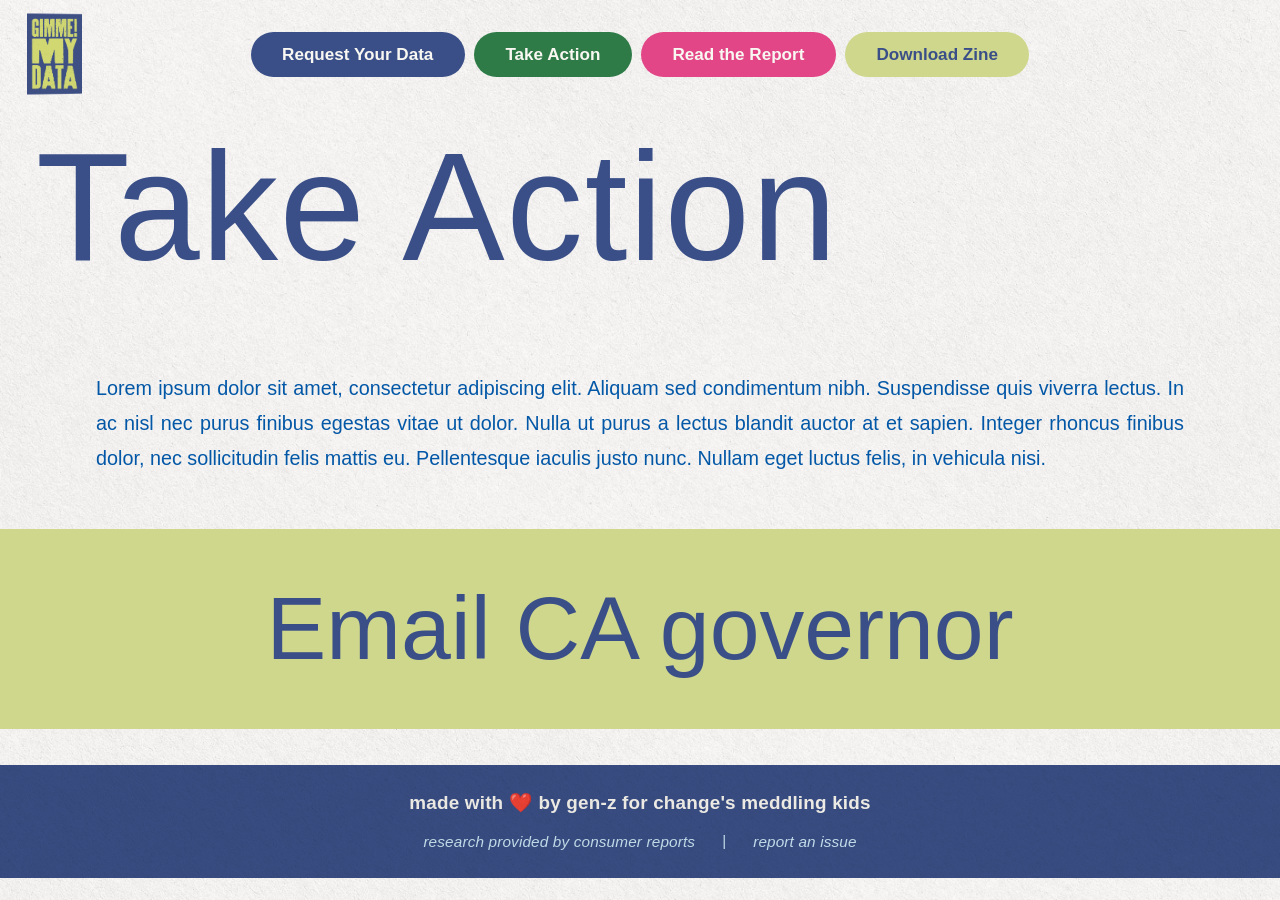
<file: take-action.html>
<!doctype html>
<html lang="en">
  <head>
    <meta charset="UTF-8" />
    <meta
      name="viewport"
      content="width=device-width, initial-scale=1.0, viewport-fit=cover, interactive-widget=resizes-content"
    />
    <title>Take Action | What's Your Data Mass Index?</title>
    <!-- Google tag (gtag.js) -->
    <script
      async
      src="https://www.googletagmanager.com/gtag/js?id=G-CVJGT09L8F"
    ></script>
    <script>
      window.dataLayer = window.dataLayer || [];
      function gtag() {
        dataLayer.push(arguments);
      }
      gtag("js", new Date());

      gtag("config", "G-CVJGT09L8F");
    </script>
    <meta
      name="description"
      content="Take action against surveillance pricing — email the California governor and demand a ban."
    />
    <link rel="preconnect" href="https://fonts.googleapis.com" />
    <link rel="preconnect" href="https://fonts.gstatic.com" crossorigin />
    <link
      href="https://fonts.googleapis.com/css2?family=Bebas+Neue&family=Source+Sans+3:wght@400;600&display=swap"
      rel="stylesheet"
    />
    <link rel="icon" href="favicon.ico" sizes="16x16 32x32 48x48" />
    <link rel="apple-touch-icon" href="images/favicon-180.png" />
    <link rel="stylesheet" href="style.css" />
  </head>
  <body>
    <div class="page">
      <!-- Background texture -->
      <div class="bg-texture" aria-hidden="true">
        <img
          src="images/background-texture.jpg"
          alt="background image texture paper"
        />
      </div>

      <!-- Nav bar -->
      <header class="nav-bar">
        <a href="index.html#content" class="nav-logo-link"
          ><img
            src="images/gimme%20my%20data%20logo%20wip.png"
            alt="Gimme My Data — home"
            class="nav-logo"
        /></a>
        <div class="nav-frame">
          <nav class="nav-pills">
            <a href="request-your-data.html" class="pill pill-navy"
              ><span class="draw-underline">Request Your Data</span></a
            >
            <!-- <a href="take-action.html" class="pill pill-green"> -->
            <a
              href="https://speak4.app/lp/7q013s5y?utm_source=gz4c"
              target="_blank"
              rel="noopener"
              class="pill pill-green"
              ><span class="draw-underline">Take Action</span></a
            >
            <a
              href="https://www.consumerreports.org/make-the-price-right/
"
              class="pill pill-pink"
              target="_blank"
              rel="noopener"
              ><span class="draw-underline">Read the Report</span></a
            >
            <a href="images/GIMMEMYDATA_Zine.png"
              taret="_blank"
              class="pill pill-lime"
              ><span class="draw-underline">Download Zine</span></a
            >
          </nav>
        </div>
      </header>

      <main class="subpage-main">
        <!-- Hero headline -->
        <section class="hero">
          <h1 class="headline">Take Action</h1>
        </section>

        <!-- Body text -->
        <section class="body-text container">
          <p>
            Lorem ipsum dolor sit amet, consectetur adipiscing elit. Aliquam sed
            condimentum nibh. Suspendisse quis viverra lectus. In ac nisl nec
            purus finibus egestas vitae ut dolor. Nulla ut purus a lectus
            blandit auctor at et sapien. Integer rhoncus finibus dolor, nec
            sollicitudin felis mattis eu. Pellentesque iaculis justo nunc.
            Nullam eget luctus felis, in vehicula nisi.
          </p>
        </section>

        <!-- CTA block -->
        <div class="color-blocks">
          <a
            href="https://genzforchange.org"
            target="_blank"
            rel="noopener noreferrer"
            class="color-block block-lime"
            data-testid="link-email-now"
          >
            <span class="block-cta"
              ><span class="draw-underline">Email CA governor</span></span
            >
          </a>
        </div>
      </main>

      <!-- Footer bar -->
      <footer class="footer-bar">
        <a
          href="https://genzforchange.org/"
          target="_blank"
          class="footer-link"
          data-testid="link-footer-credit"
        >
          <span class="footer-credit draw-underline"
            >made with ❤️ by gen-z for change's meddling kids</span
          >
        </a>

        <div class="footer-secondary">
          <a
            href="https://www.consumerreports.org/make-the-price-right/"
            target="_blank"
            class="footer-link"
            data-testid="link-footer-cr"
          >
            <span class="footer-secondary-credit"
              >research provided by consumer reports</span
            >
          </a>
          <span class="footer-dot" aria-hidden="true">|</span>
          <a
            href="https://airtable.com/appoqjcdQLQO9q2tL/pag53Z9THFAOwPLtT/form"
            target="_blank"
            class="footer-link"
            data-testid="link-footer-report"
          >
            <span class="footer-secondary-credit">report an issue</span>
          </a>
        </div>
      </footer>
    </div>

    <script src="script.js"></script>
  </body>
</html>
</file>
<file: style.css>
*, *::before, *::after {
  box-sizing: border-box;
  margin: 0;
  padding: 0;
}

/* ──
font-family: thunderhouse-pro, sans-serif;
font-family: avenir-lt-pro, sans-serif;
── */

:root {
  --cream:  #f8f7f2;
  --navy:   #3a4f88;
  --blue:   #0357a7;
  --green:  #2e7b47;
  --pink:   #e24687;
  --lime:   #cfd78c;
  --sky:    #cae7f7;
  --orange: #ff6348;
}

html, body {
  background-color: var(--cream);
  color: var(--blue);
  font-family: 'avenir-lt-pro', sans-serif;
  font-size: 18px;
  line-height: 1.6;
  min-height: 100vh;
  min-height: 100svh;
  text-wrap: pretty;
}

/* ── page wrapper ── */
.page {
  position: relative;
  margin: 0 auto;
  /* overflow-x: clip prevents the horizontal scrollbar from the rotated zine
     WITHOUT creating a scroll container (which `overflow: hidden` would),
     so descendant position: sticky (the pinned intro stage) still works. */
  overflow-x: clip;
}

/* ── background texture: full-bleed, fixed, covers whole viewport ── */
.bg-texture {
  position: fixed;
  inset: 0;
  width: 100vw;
  /* span the LARGE viewport so the texture still covers the strip revealed
     when the mobile URL/tab bar collapses (top or bottom placement) */
  height: 100vh;
  height: 100lvh;
  z-index: 0;
  pointer-events: none;
  overflow: hidden;
}
.bg-texture img {
  width: 100%;
  height: 100%;
  object-fit: cover;
  object-position: center;
  mix-blend-mode: multiply;
  opacity: 0.5;
  display: block;
}

/* ── everything above the texture ── */
.page > *:not(.bg-texture) {
  position: relative;
  z-index: 1;
}

/* ── container ── */
.container {
  max-width: 1160px;
  margin: 0 auto;
  padding: 0 2rem;
}

/* ──────────────────────────────
   NAV BAR
────────────────────────────── */
.nav-bar {
  padding: 1.25rem 2rem;
  text-align: center;
}

.nav-frame {
  display: inline-flex;
  padding: 0.5rem 1rem;
  max-width: 100%;
}

.nav-pills {
  display: flex;
  align-items: center;
  justify-content: center;
  gap: 0.5rem;
  flex-wrap: wrap;
}

.nav-bar {
  position: relative;
}

.nav-logo-link {
  position: absolute;
  left: 1.5rem;
  top: 50%;
  transform: translateY(-50%);
  display: inline-flex;
  align-items: center;
  cursor: pointer;
  transition: opacity 0.2s, transform 0.2s;
}
.nav-logo-link:hover {
  opacity: 0.85;
  transform: translateY(-50%) scale(1.04);
}
.nav-logo {
  height: 4.5rem;
  width: auto;
  display: block;
  mix-blend-mode: multiply;
}

/* Tablet & below: the centered pill row would collide with the
   absolutely-positioned logo, so put the logo back in normal flow
   (left-aligned) and stack the pills centered beneath it. */
@media (max-width: 1100px) {
  .nav-bar {
    display: flex;
    flex-direction: column;
    align-items: center;
    gap: 0.75rem;
    padding: 1rem 1.25rem;
  }
  .nav-logo-link {
    position: static;
    transform: none;
    align-self: flex-start;
  }
  .nav-logo-link:hover {
    transform: scale(1.04);
  }
  .nav-logo {
    height: 3.5rem;
  }
}

.pill {
  display: inline-block;
  padding: 0.5rem 1.75rem;
  border-radius: 100px;
  text-decoration: none;
  color: var(--cream);
  font-weight: 600;
  font-size: 0.95rem;
  mix-blend-mode: multiply;
  transition: opacity 0.2s;
}
.pill:hover { opacity: 0.85; }

.pill-navy  { background-color: var(--navy); }
.pill-green { background-color: var(--green); }
.pill-pink  { background-color: var(--pink); }
.pill-lime  { background-color: var(--lime); color: var(--navy); }
.pill-blue  { background-color: var(--blue); }

@media (max-width: 700px) {
  .nav-logo {
    height: 3rem;
  }
  .nav-frame {
    padding: 0.35rem 0.5rem;
  }
  .pill {
    padding: 0.4rem 1.1rem;
    font-size: 0.85rem;
  }
}

/* ──────────────────────────────
   HERO HEADLINE
────────────────────────────── */
.hero {
  padding: 1.5rem 2rem 2rem;
}

.headline {
  font-family: 'thunderhouse-pro', sans-serif;
  font-size: clamp(5rem, 12vw, 11.75rem);
  line-height: 0.95;
  color: var(--navy);
  mix-blend-mode: multiply;
  letter-spacing: 0.01em; 
  text-indent: 0;
  font-weight: 400;
}
.headline br { display: block; }

/* ──────────────────────────────
   INTRO PARAGRAPH
────────────────────────────── */
.intro-text {
  padding: 1.5rem 2rem 2.5rem;
  text-align: justify;
  font-size: 1.1rem;
  line-height: 1.75;
  color: var(--blue);
  mix-blend-mode: multiply;
}

/* ──────────────────────────────
   TWO COLOR BLOCKS
────────────────────────────── */
.color-blocks {
  display: flex;
}

.color-block {
  flex: 1;
  min-height: 200px;
  display: flex;
  align-items: center;
  justify-content: center;
  mix-blend-mode: multiply;
}

.block-lime { background-color: var(--lime); }
.block-sky  { background-color: var(--sky); }

.color-block {
  text-decoration: none;
  transition: opacity 0.2s;
}
.color-block:hover { opacity: 0.9; }

.block-cta {
  font-family: 'thunderhouse-pro', sans-serif;
  font-size: clamp(3rem, 7vw, 5.5rem);
  color: var(--navy);
  text-align: center;
  line-height: 1;
  font-weight: 400;
}

/* ──────────────────────────────
   DRAWN-UNDERLINE HOVER ANIMATION
────────────────────────────── */
.draw-underline {
  position: relative;
  display: inline-block;
}
.draw-underline::after {
  content: "";
  position: absolute;
  left: 0;
  bottom: -0.08em;
  width: 100%;
  height: 0.08em;
  min-height: 2px;
  background-color: currentColor;
  border-radius: 2px;
  transform: scaleX(0);
  transform-origin: left center;
  transition: transform 0.4s ease;
}
.pill:hover .draw-underline::after,
.pill:focus-visible .draw-underline::after,
.color-block:hover .draw-underline::after,
.color-block:focus-visible .draw-underline::after,
.footer-link:hover .draw-underline::after,
.footer-link:focus-visible .draw-underline::after {
  transform: scaleX(1);
}

/* ──────────────────────────────
   BODY TEXT
────────────────────────────── */
.body-text {
  padding: 3rem 2rem;
  text-align: justify;
  font-size: 1.1rem;
  line-height: 1.75;
  color: var(--blue);
  mix-blend-mode: multiply;
}

.body-text p + p {
  margin-top: 1.25rem;
}

/* ──────────────────────────────
   ZINE SECTION
────────────────────────────── */
.page > .zine-section {
  position: relative;
  z-index: 3;
  display: flex;
  align-items: center;
  justify-content: center;
  gap: 3rem;
  padding: 3rem 2rem;
  flex-wrap: wrap;
}

.zine-cta-wrap {
  flex: 1;
  min-width: 260px;
  max-width: 550px;
}

.zine-cta {
  font-family: 'thunderhouse-pro', sans-serif;
  font-size: clamp(3rem, 7vw, 6rem);
  color: var(--pink);
  line-height: 1.05;
  text-align: center;
  transform: rotate(-2deg);
  display: inline-block;
  font-weight: 400
}

.zine-image-wrap {
  flex: 0 0 auto;
  position: relative;
  z-index: 2;
  margin-bottom: -9rem;
  transform: rotate(2deg);
  box-shadow: 0 4px 4px rgba(0,0,0,0.25);
}

.zine-image {
  display: block;
  width: 100%;
  max-width: 376px;
  height: auto;
  object-fit: cover;
}

/* ──────────────────────────────
   BOTTOM SPLIT
────────────────────────────── */
.bottom-split {
  display: flex;
  min-height: 236px;
}

.bottom-left {
  flex: 1;
  padding: 2.5rem 2rem;
}

.bottom-left .body-text-blue {
  font-size: 1.1rem;
  line-height: 1.75;
  color: var(--blue);
  text-align: justify;
  mix-blend-mode: multiply;
}

.bottom-right {
  flex: 0 0 44%;
}

.block-pink {
  /* background-color: var(--pink); */
  mix-blend-mode: multiply;
}

/* ──────────────────────────────
   FOOTER BAR
────────────────────────────── */
.footer-bar {
  background-color: var(--navy);
  mix-blend-mode: multiply;
  min-height: 80px;
  width: 100%;
  display: flex;
  flex-direction: column;
  align-items: center;
  justify-content: center;
  gap: 0.5rem;
  padding: 1.25rem 2rem;
}

.footer-link {
  text-decoration: none;
  color: var(--cream);
}

.footer-credit {
  color: var(--cream);
  font-size: 1.05rem;
  font-weight: 600;
  text-align: center;
  letter-spacing: 0.01em;
}

.footer-secondary {
  display: flex;
  flex-wrap: wrap;
  align-items: center;
  justify-content: center;
  column-gap: 1.5rem;
  row-gap: 0.25rem;
}

.footer-secondary-credit {
  color: var(--sky);
  font-size: 0.85rem;
  font-weight: 500;
  font-style: italic;
  text-align: center;
  letter-spacing: 0.01em;
}

.footer-dot {
  color: var(--sky);
  font-size: 0.85rem;
}

/* ──────────────────────────────
   FADE-IN ANIMATION
────────────────────────────── */
.fade-in {
  opacity: 0;
  transform: translateY(20px);
  transition: opacity 0.55s ease, transform 0.55s ease;
}

.fade-in.visible {
  opacity: 1;
  transform: translateY(0);
}

/* ──────────────────────────────
   RESPONSIVE TWEAKS
────────────────────────────── */
@media (max-width: 768px) {
  .color-blocks {
    flex-direction: column;
  }

  .bottom-split {
    flex-direction: column;
  }

  .bottom-right {
    flex: 0 0 auto;
    min-height: 140px;
  }

  .zine-section {
    flex-direction: column;
    align-items: center;
  }

  .zine-image-wrap {
    margin-bottom: 0;
  }

  .nav-frame {
    margin-left: 0;
  }
}
/* Scroll cue */
.scroll-cue {
  position: absolute;
  left: 50%;
  bottom: 2.5rem;
  transform: translateX(-50%);
  display: none;
  flex-direction: column;
  align-items: center;
  gap: 0.2rem;
  font-size: 0.85rem;
  letter-spacing: 0.18em;
  text-transform: uppercase;
  animation: scroll-bounce 1.8s ease-in-out infinite;
  transition: opacity 0.4s ease;
}
.scroll-cue-arrow { font-size: 1.4rem; line-height: 1; }
.scroll-cue.hide { opacity: 0; }
@keyframes scroll-bounce {
  0%, 100% { transform: translate(-50%, 0); }
  50%      { transform: translate(-50%, 8px); }
}

/* Replay button — hidden until JS reveals it in animated mode.
   Subtle text link in the top-right corner, matching the scroll cue's type. */
.replay-intro {
  display: none;
  position: absolute;
  top: 1rem;
  right: 1.5rem;
  align-items: center;
  gap: 0.35rem;
  border: none;
  background: transparent;
  padding: 0.25rem;
  font-family: inherit;
  font-size: 0.85rem;
  letter-spacing: 0.18em;
  text-transform: uppercase;
  color: var(--blue);
  mix-blend-mode: multiply;
  opacity: 0.7;
  cursor: pointer;
  transition: opacity 0.2s ease;
}
.replay-intro.is-visible { display: inline-flex; }
.replay-intro:hover,
.replay-intro:focus-visible { opacity: 1; }

@media (prefers-reduced-motion: reduce) {
  .scroll-cue { display: none; }
}

/* ──────────────────────────────
   SUBPAGES (Take Action / Request Your Data)
────────────────────────────── */
.subpage-main {
  min-height: 55vh;
  padding-bottom: 2rem;
}

/* ──────────────────────────────
   REQUEST YOUR DATA PAGE
────────────────────────────── */
.ryd-main {
  max-width: 1160px;
  margin: 0 auto;
  padding-left: 2rem;
  padding-right: 2rem;
  padding-bottom: 5rem;
}

.ryd-main .hero {
  padding: 1.5rem 0 2.5rem;
}

/* Intro */
.ryd-intro {
  max-width: 48rem;
  margin-bottom: 4rem;
  mix-blend-mode: multiply;
}

.ryd-intro-lead {
  font-size: 1.35rem;
  font-weight: 600;
  line-height: 1.6;
  color: var(--blue);
  margin-bottom: 1.5rem;
}

.ryd-intro-body {
  font-size: 1.15rem;
  line-height: 1.65;
  color: var(--navy);
}

/* Gallery grid */
.ryd-grid {
  display: grid;
  grid-template-columns: repeat(3, 1fr);
  gap: 2rem;
  margin-bottom: 6rem;
}

.ryd-card {
  position: relative;
  display: flex;
  flex-direction: column;
  justify-content: space-between;
  padding: 1.5rem;
  background: var(--cream);
  border: 3px solid var(--navy);
  box-shadow: 4px 4px 0px var(--navy);
  transition:
    transform 0.2s cubic-bezier(0.175, 0.885, 0.32, 1.275),
    box-shadow 0.2s ease;
}
.ryd-card:hover {
  transform: translateY(-4px) rotate(-1deg) scale(1.02);
  box-shadow: 8px 8px 0px var(--navy);
}

.ryd-rotate-l1 { transform: rotate(-1deg); }
.ryd-rotate-l2 { transform: rotate(-2deg); }
.ryd-rotate-r1 { transform: rotate(1deg); }
.ryd-rotate-r2 { transform: rotate(2deg); }

.ryd-card-sticker {
  position: absolute;
  top: -2rem;
  right: -2rem;
  width: 6rem;
  height: 6rem;
  object-fit: contain;
  transform: rotate(12deg);
  filter: drop-shadow(0 4px 3px rgba(0, 0, 0, 0.15));
  z-index: 2;
  pointer-events: none;
}

.ryd-card-tag {
  display: inline-block;
  padding: 0.25rem 0.75rem;
  margin-bottom: 1rem;
  border: 2px solid var(--navy);
  transform: rotate(-2deg);
  
}

.ryd-tag-blue   { background-color: var(--blue);   color: var(--cream); }
.ryd-tag-lime   { background-color: var(--lime);   color: var(--navy); }
.ryd-tag-pink   { background-color: var(--pink);   color: var(--cream); }
.ryd-tag-orange { background-color: var(--orange); color: var(--cream); }
.ryd-tag-sky    { background-color: var(--sky);    color: var(--navy); }
.ryd-tag-green  { background-color: var(--green);  color: var(--cream); }
.ryd-tag-navy   { background-color: var(--navy);   color: var(--cream); }

/* Placeholder "coming soon" cards */
.ryd-card-empty {
  border-style: dashed;
  box-shadow: none;
  background: transparent;
}
.ryd-card-empty:hover {
  transform: none;
  box-shadow: none;
}
.ryd-card-empty .ryd-steps {
  font-weight: 400;
  font-style: italic;
  list-style: none;
  padding-left: 0;
}
.ryd-empty-button {
  cursor: default;
  opacity: 0.55;
  box-shadow: none;
}
.ryd-empty-button:hover,
.ryd-empty-button:active {
  transform: none;
  box-shadow: none;
}

.ryd-card-name {
  font-family: 'thunderhouse-pro', sans-serif;
  font-size: 1.875rem;
  line-height: 1;
  letter-spacing: 0.05em;
  color: currentColor;
  margin: 0;
  font-weight: 400;
}

.ryd-steps {
  padding-left: 1.25rem;
  margin-bottom: 2rem;
  font-weight: 600;
  font-size: 1.1rem;
  color: var(--navy);
}
.ryd-steps li {
  padding-left: 0.25rem;
  margin-bottom: 0.5rem;
}

.ryd-button {
  display: block;
  width: 100%;
  margin-top: auto;
  padding: 0.75rem 0;
  text-align: center;
  text-decoration: none;
  text-transform: uppercase;
  font-family: 'Bebas Neue', sans-serif;
  font-size: 1.5rem;
  letter-spacing: 0.05em;
  background-color: var(--sky);
  color: var(--navy);
  border: 2px solid var(--navy);
  border-radius: 2px;
  box-shadow: 2px 2px 0px var(--navy);
  transition: all 0.2s ease;
}
.ryd-button:hover {
  transform: translate(-2px, -2px);
  box-shadow: 4px 4px 0px var(--navy);
}
.ryd-button:active {
  transform: translate(2px, 2px);
  box-shadow: 0px 0px 0px var(--navy);
}

/* See more button */
.ryd-see-more {
  display: flex;
  justify-content: center;
  margin: -3rem 0 5rem;
}
.ryd-see-more-button {
  display: inline-block;
  width: auto;
  padding: 0.75rem 3rem;
  background-color: var(--lime);
}
.ryd-see-more-arrow {
  display: inline-block;
  margin-left: 0.35rem;
  transition: transform 0.2s ease;
}
.ryd-see-more-button:hover .ryd-see-more-arrow {
  transform: translateX(4px);
}

/* How to read your report */
.ryd-report {
  max-width: 48rem;
  margin: 0 auto 5rem;
  mix-blend-mode: multiply;
}
.ryd-report-intro {
  font-size: 1.15rem;
  font-weight: 600;
  color: var(--blue);
  margin-bottom: 1.25rem;
}
/* Annotated report clippings */
.ryd-clip-grid {
  display: grid;
  grid-template-columns: repeat(2, 1fr);
  gap: 1.75rem 2rem;
  margin: 2.5rem 0 2rem;
}

.ryd-clip {
  display: flex;
  flex-direction: column;
}

.ryd-clip-doc {
  flex: 1;
  background: #fdfcf7;
  border: 2px solid var(--navy);
  box-shadow: 4px 4px 0px var(--navy);
  padding: 0.9rem 1rem;
  font-family: 'Courier New', Courier, monospace;
  color: #333;
}

.ryd-clip-title {
  font-size: 0.8rem;
  font-weight: 700;
  text-transform: uppercase;
  letter-spacing: 0.08em;
  color: var(--navy);
  border-bottom: 1px dashed var(--navy);
  padding-bottom: 0.35rem;
  margin-bottom: 0.5rem;
}

.ryd-mock-table {
  width: 100%;
  border-collapse: collapse;
  font-size: 0.82rem;
  line-height: 1.5;
}
.ryd-mock-table td {
  padding: 0.1rem 0;
  vertical-align: top;
}
.ryd-mock-table td:first-child {
  width: 40%;
  color: #777;
  padding-right: 0.75rem;
}

.ryd-report-caveat {
  font-size: 1rem;
  font-style: italic;
  color: var(--navy);
  max-width: 40rem;
  margin: 0 auto;
  text-align: center;
  mix-blend-mode: multiply;
}

@media (max-width: 640px) {
  .ryd-clip-grid {
    grid-template-columns: 1fr;
    gap: 1.5rem;
  }
}

/* Company filter buttons (all-companies page) */
.ryd-filters {
  display: flex;
  flex-wrap: wrap;
  gap: 0.75rem;
  margin-bottom: 3rem;
  mix-blend-mode: multiply;
}
.ryd-filter-button {
  padding: 0.4rem 1.4rem;
  border: 2px solid var(--navy);
  border-radius: 100px;
  background: var(--cream);
  color: var(--navy);
  font-family: inherit;
  font-weight: 600;
  font-size: 0.95rem;
  cursor: pointer;
  box-shadow: 2px 2px 0px var(--navy);
  transition: all 0.2s ease;
}
.ryd-filter-button:hover {
  transform: translate(-1px, -1px);
  box-shadow: 3px 3px 0px var(--navy);
}
.ryd-filter-button.is-active {
  background: var(--navy);
  color: var(--cream);
  transform: none;
  box-shadow: 0px 0px 0px var(--navy);
}

#all-companies-grid .ryd-card[hidden] {
  display: none;
}

/* Empty-category state on all-companies page */
.ryd-filter-empty {
  max-width: 22rem;
  margin: 0 auto 6rem;
}

/* FAQ */
.ryd-faq {
  max-width: 48rem;
  margin: 0 auto;
}

.ryd-faq-heading {
  font-family: 'thunderhouse-pro', sans-serif;
  font-size: 3rem;
  letter-spacing: 0.01em;
  text-align: center;
  text-transform: uppercase;
  color: var(--pink);
  mix-blend-mode: multiply;
  margin-bottom: 2rem;
  font-weight: 400;
}

.ryd-accordion-item {
  background: var(--cream);
  border: 2px solid var(--navy);
  border-radius: 2px;
  box-shadow: 3px 3px 0px var(--navy);
  margin-bottom: 1rem;
  padding: 0 1rem;
}

.ryd-accordion-trigger {
  display: flex;
  align-items: center;
  justify-content: space-between;
  gap: 1rem;
  width: 100%;
  padding: 1rem 0;
  background: none;
  border: none;
  cursor: pointer;
  text-align: left;
  font-family: inherit;
  font-size: 1.25rem;
  font-weight: 700;
  color: var(--navy);
  transition: color 0.2s ease;
}
.ryd-accordion-trigger:hover {
  color: var(--pink);
}

.ryd-accordion-chevron {
  flex-shrink: 0;
  font-size: 1.1rem;
  transition: transform 0.25s ease;
}
.ryd-accordion-trigger[aria-expanded="true"] .ryd-accordion-chevron {
  transform: rotate(180deg);
}

.ryd-accordion-panel p {
  padding-bottom: 1rem;
  font-size: 1.1rem;
  line-height: 1.6;
  color: var(--navy);
}

/* Responsive */
@media (max-width: 1024px) {
  .ryd-grid {
    grid-template-columns: repeat(2, 1fr);
  }
}

@media (max-width: 640px) {
  .ryd-grid {
    grid-template-columns: 1fr;
    gap: 2.5rem;
  }

  .ryd-card-sticker {
    top: -1.5rem;
    right: -0.75rem;
    width: 5rem;
    height: 5rem;
  }

  .ryd-intro-lead {
    font-size: 1.2rem;
  }

  .ryd-faq-heading {
    font-size: 2.4rem;
  }
}
/* Live-synced All Companies page */
.ryd-card-logo {
  display: block;
  max-width: 100%;
  max-height: 3rem;
  object-fit: contain;
}

.ryd-companies-status {
  text-align: center;
  font-weight: 600;
  font-size: 1.1rem;
  color: var(--navy);
  margin: 1rem auto 2rem;
}
.ryd-companies-status.is-error {
  color: var(--pink);
}

/* Copy-first lightbox (email + paste-text requests) */
.ryd-lightbox-overlay {
  position: fixed;
  inset: 0;
  z-index: 1000;
  background: rgba(30, 38, 68, 0.55);
  display: flex;
  align-items: center;
  justify-content: center;
  padding: 1rem;
}
.ryd-lightbox {
  position: relative;
  width: min(34rem, 100%);
  max-height: 90vh;
  overflow-y: auto;
  display: flex;
  flex-direction: column;
  gap: 1rem;
}
.ryd-lightbox-close {
  position: absolute;
  top: 0.5rem;
  right: 0.75rem;
  background: none;
  border: none;
  font-size: 2rem;
  line-height: 1;
  color: var(--navy);
  cursor: pointer;
}
.ryd-lightbox-hint {
  font-weight: 600;
  color: var(--navy);
  margin: 0;
}
.ryd-lightbox-text {
  width: 100%;
  min-height: 10rem;
  resize: vertical;
  padding: 0.75rem;
  font-family: 'Source Sans 3', sans-serif;
  font-size: 0.95rem;
  color: var(--navy);
  background: rgba(255, 255, 255, 0.7);
  border: 2px solid var(--navy);
  border-radius: 2px;
}
.ryd-lightbox-actions {
  display: flex;
  gap: 0.75rem;
  flex-wrap: wrap;
}
.ryd-lightbox-actions .ryd-button {
  flex: 1 1 10rem;
  margin-top: 0;
  padding: 0.75rem 1rem;
  cursor: pointer;
}
.ryd-lightbox-copy.is-copied {
  background-color: var(--lime);
}
.ryd-lightbox-go.is-disabled {
  opacity: 0.45;
  cursor: not-allowed;
  box-shadow: none;
}
.ryd-lightbox-go.is-disabled:hover {
  transform: none;
  box-shadow: none;
}
.ryd-checkbox {
  display: inline-block;
  width: 1.1rem;
  height: 1.1rem;
  border: 2px solid var(--navy);
  border-radius: 2px;
  background: var(--cream);
  vertical-align: -0.15rem;
  margin-right: 0.35rem;
  font-size: 0.9rem;
  line-height: 1rem;
  text-align: center;
  color: var(--navy);
}
.ryd-checkbox.is-checked {
  background: var(--cream);
  font-weight: 700;
}
.ryd-nudge {
  animation: ryd-nudge 0.4s ease;
}
@keyframes ryd-nudge {
  0%, 100% { transform: translateX(0); }
  25% { transform: translateX(-4px); }
  75% { transform: translateX(4px); }
}

.ryd-lightbox.ryd-card {
  transform: none;
}
.ryd-lightbox-title {
  color: var(--navy);
  font-size: 2.25rem;
  margin-right: 2rem;
}
</file>
